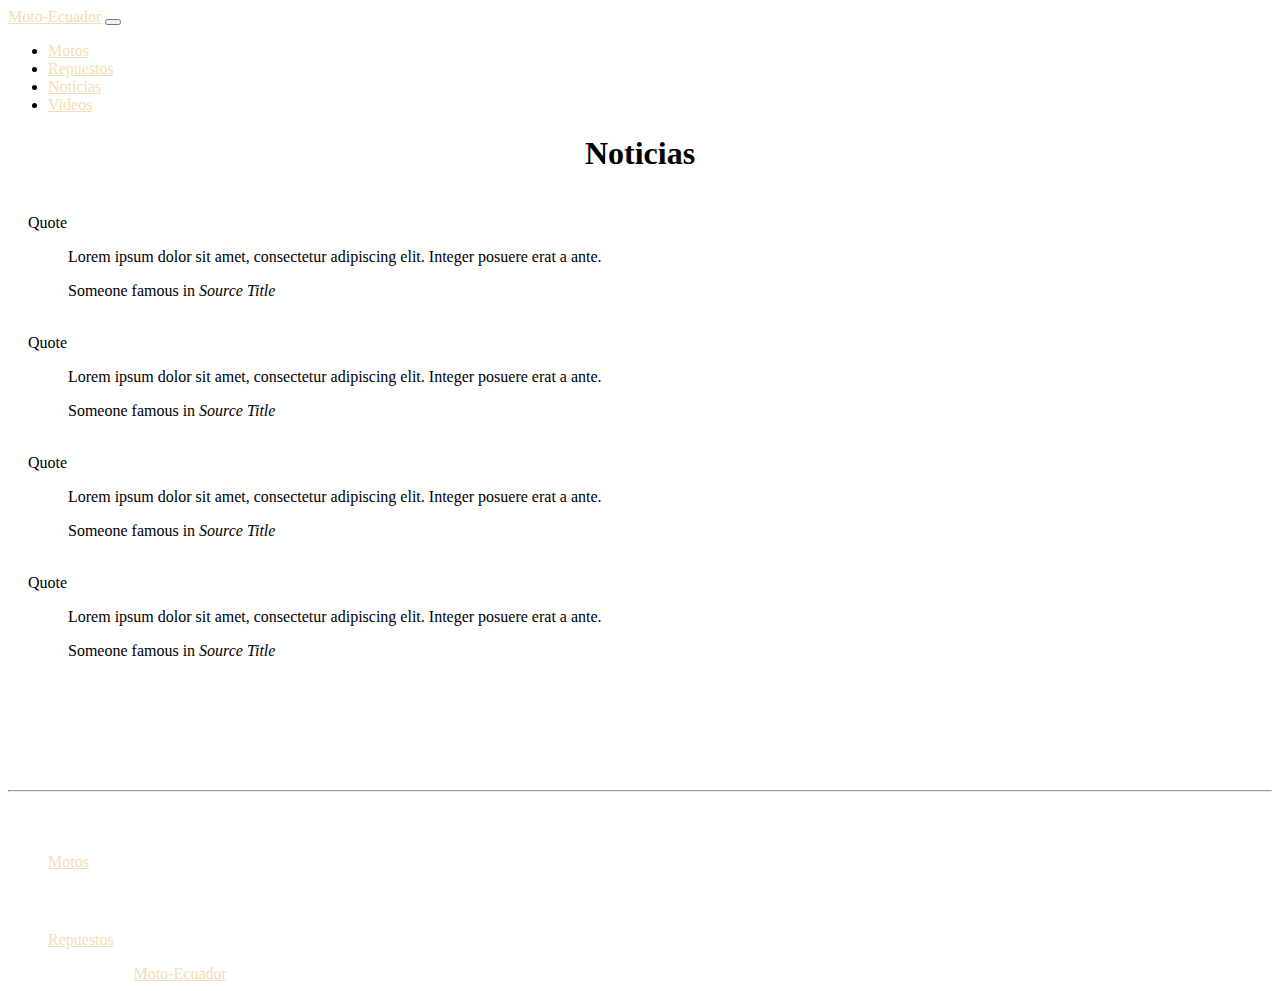
<file: noticias.html>
<!DOCTYPE html>
<html>

<head>
    <meta charset="utf-8" />
    <meta http-equiv="X-UA-Compatible" content="IE=edge">
    <title>Motos</title>
    <meta name="viewport" content="width=device-width, initial-scale=1">
    <link rel="stylesheet" href="https://stackpath.bootstrapcdn.com/bootstrap/4.1.3/css/bootstrap.min.css" integrity="sha384-MCw98/SFnGE8fJT3GXwEOngsV7Zt27NXFoaoApmYm81iuXoPkFOJwJ8ERdknLPMO"
        crossorigin="anonymous">

</head>

<body>

    <nav class="navbar navbar-expand-lg  navbar-dark bg-dark">
        <a class="navbar-brand" href="index.html">Moto-Ecuador</a>
        <button class="navbar-toggler" type="button" data-toggle="collapse" data-target="#navbarSupportedContent"
            aria-controls="navbarSupportedContent" aria-expanded="false" aria-label="Toggle navigation">
            <span class="navbar-toggler-icon"></span>
        </button>
        <div class="collapse navbar-collapse" id="navbarSupportedContent">
            <ul class="navbar-nav mr-auto">
                <li class="nav-item">
                    <a class="nav-link" href="motos.html">Motos</a>
                </li>
                <li class="nav-item">
                    <a class="nav-link" href="repuestos.html">Repuestos</a>
                </li>
                <li class="nav-item active">
                    <a class="nav-link" href="noticias.html">Noticias</a>
                </li>
                <li class="nav-item">
                    <a class="nav-link" href="videos.html">Videos</a>
                </li>
            </ul>
        </div>
    </nav>

    <div style="min-height:500px">
        <h1 style="text-align:center">Noticias</h1>
        <div style="padding:20px">
            <div class="card">
                <div class="card-header">
                    Quote
                </div>
                <div class="card-body">
                    <blockquote class="blockquote mb-0">
                        <p>Lorem ipsum dolor sit amet, consectetur adipiscing elit. Integer posuere erat a ante.</p>
                        <footer class="blockquote-footer">Someone famous in <cite title="Source Title">Source Title</cite></footer>
                    </blockquote>
                </div>
            </div><br>
            <div class="card">
                <div class="card-header">
                    Quote
                </div>
                <div class="card-body">
                    <blockquote class="blockquote mb-0">
                        <p>Lorem ipsum dolor sit amet, consectetur adipiscing elit. Integer posuere erat a ante.</p>
                        <footer class="blockquote-footer">Someone famous in <cite title="Source Title">Source Title</cite></footer>
                    </blockquote>
                </div>
            </div><br>
            <div class="card">
                <div class="card-header">
                    Quote
                </div>
                <div class="card-body">
                    <blockquote class="blockquote mb-0">
                        <p>Lorem ipsum dolor sit amet, consectetur adipiscing elit. Integer posuere erat a ante.</p>
                        <footer class="blockquote-footer">Someone famous in <cite title="Source Title">Source Title</cite></footer>
                    </blockquote>
                </div>
            </div><br>
            <div class="card">
                <div class="card-header">
                    Quote
                </div>
                <div class="card-body">
                    <blockquote class="blockquote mb-0">
                        <p>Lorem ipsum dolor sit amet, consectetur adipiscing elit. Integer posuere erat a ante.</p>
                        <footer class="blockquote-footer">Someone famous in <cite title="Source Title">Source Title</cite></footer>
                    </blockquote>
                </div>
            </div>
        </div>
    </div>


    <footer class="page-footer font-small blue pt-4 bg-primary" style="color:white">
        <style>
            a {
                color: wheat;
            }
        </style>
        <div class="container-fluid text-center text-md-left ">
            <div class="row">
                <div class="col-md-6 mt-md-0 mt-3">
                    <h5 class="text-uppercase">Motos.com</h5>
                    <p>Encuentra todo para tu moto</p>
                </div>
                <hr class="clearfix w-100 d-md-none pb-3">
                <div class="col-md-3 mb-md-0 mb-3">
                    <h5 class="text-uppercase">Principal</h5>
                    <ul class="list-unstyled">
                        <li>
                            <a href="motos.html">Motos</a>
                        </li>
                    </ul>

                </div>
                <div class="col-md-3 mb-md-0 mb-3">
                    <h5 class="text-uppercase">Externos</h5>
                    <ul class="list-unstyled">
                        <li>
                            <a href="repuestos.html">Repuestos</a>
                        </li>
                    </ul>
                </div>
            </div>
        </div>
        <div class="footer-copyright text-center py-3 bg-dark">© 2018 Copyright:
            <a href="#">Moto-Ecuador</a>
        </div>
    </footer>

    <script src="codigo/codigo.js"></script>

    <script src="https://code.jquery.com/jquery-3.3.1.slim.min.js" integrity="sha384-q8i/X+965DzO0rT7abK41JStQIAqVgRVzpbzo5smXKp4YfRvH+8abtTE1Pi6jizo"
        crossorigin="anonymous"></script>
    <script src="https://cdnjs.cloudflare.com/ajax/libs/popper.js/1.14.3/umd/popper.min.js" integrity="sha384-ZMP7rVo3mIykV+2+9J3UJ46jBk0WLaUAdn689aCwoqbBJiSnjAK/l8WvCWPIPm49"
        crossorigin="anonymous"></script>
    <script src="https://stackpath.bootstrapcdn.com/bootstrap/4.1.3/js/bootstrap.min.js" integrity="sha384-ChfqqxuZUCnJSK3+MXmPNIyE6ZbWh2IMqE241rYiqJxyMiZ6OW/JmZQ5stwEULTy"
        crossorigin="anonymous"></script>
</body>

</html>
</file>
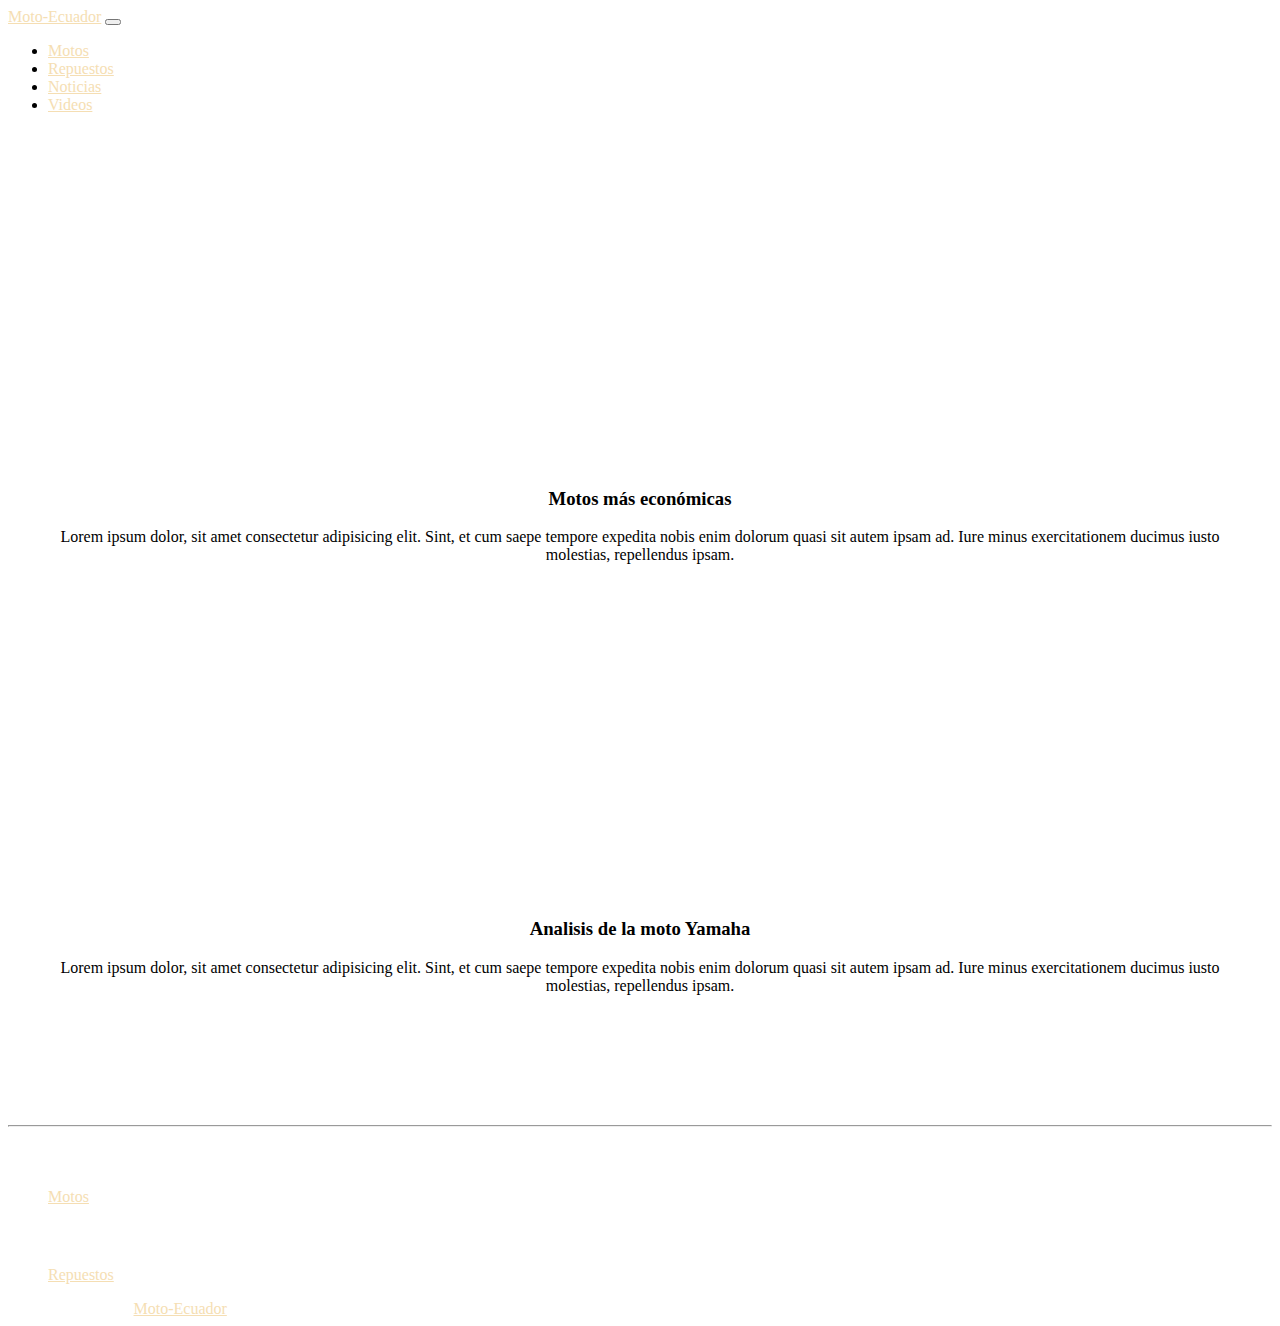
<file: videos.html>
<!DOCTYPE html>
<html>

<head>
    <meta charset="utf-8" />
    <meta http-equiv="X-UA-Compatible" content="IE=edge">
    <title>Motos</title>
    <meta name="viewport" content="width=device-width, initial-scale=1">
    <link rel="stylesheet" href="https://stackpath.bootstrapcdn.com/bootstrap/4.1.3/css/bootstrap.min.css" integrity="sha384-MCw98/SFnGE8fJT3GXwEOngsV7Zt27NXFoaoApmYm81iuXoPkFOJwJ8ERdknLPMO"
        crossorigin="anonymous">

</head>

<body>

    <nav class="navbar navbar-expand-lg  navbar-dark bg-dark">
        <a class="navbar-brand" href="index.html">Moto-Ecuador</a>
        <button class="navbar-toggler" type="button" data-toggle="collapse" data-target="#navbarSupportedContent"
            aria-controls="navbarSupportedContent" aria-expanded="false" aria-label="Toggle navigation">
            <span class="navbar-toggler-icon"></span>
        </button>
        <div class="collapse navbar-collapse" id="navbarSupportedContent">
            <ul class="navbar-nav mr-auto">
                <li class="nav-item">
                    <a class="nav-link" href="motos.html">Motos</a>
                </li>
                <li class="nav-item">
                    <a class="nav-link" href="repuestos.html">Repuestos</a>
                </li>
                <li class="nav-item">
                    <a class="nav-link" href="noticias.html">Noticias</a>
                </li>
                <li class="nav-item active">
                    <a class="nav-link" href="videos.html">Videos</a>
                </li>
            </ul>
        </div>
    </nav>

    <div style="min-height:500px; padding:20px">
        <div class="row">
            <div class="col-lg-6 col-md-6">
                <iframe width="100%" height="315" src="https://www.youtube.com/embed/C6lqktVXxmU" frameborder="0" allow="accelerometer; autoplay; encrypted-media; gyroscope; picture-in-picture" allowfullscreen></iframe>
            </div>
            <div class="col-lg-6 col-md-6" style="text-align: center">
                <h3>Motos más económicas</h3>
                <p>Lorem ipsum dolor, sit amet consectetur adipisicing elit. Sint, et cum saepe tempore expedita nobis enim dolorum quasi sit autem ipsam ad. Iure minus exercitationem ducimus iusto molestias, repellendus ipsam.</p>
            </div>
        </div>
        <div class="row">
                <div class="col-lg-6 col-md-6">
                    <iframe width="100%" height="315" src="https://www.youtube.com/embed/O8fX5AQC4ec" frameborder="0" allow="accelerometer; autoplay; encrypted-media; gyroscope; picture-in-picture" allowfullscreen></iframe>
                </div>
                <div class="col-lg-6 col-md-6" style="text-align: center">
                    <h3>Analisis de la moto Yamaha</h3>
                    <p>Lorem ipsum dolor, sit amet consectetur adipisicing elit. Sint, et cum saepe tempore expedita nobis enim dolorum quasi sit autem ipsam ad. Iure minus exercitationem ducimus iusto molestias, repellendus ipsam.</p>
                </div>
            </div>
    </div>


    <footer class="page-footer font-small blue pt-4 bg-primary" style="color:white">
            <style>
                    a{
                        color: wheat;
                    }
                    </style>
        <div class="container-fluid text-center text-md-left ">
            <div class="row">
                <div class="col-md-6 mt-md-0 mt-3">
                    <h5 class="text-uppercase">Motos.com</h5>
                    <p>Encuentra todo para tu moto</p>
                </div>
                <hr class="clearfix w-100 d-md-none pb-3">
                <div class="col-md-3 mb-md-0 mb-3">
                    <h5 class="text-uppercase">Principal</h5>
                    <ul class="list-unstyled">
                        <li>
                            <a href="motos.html">Motos</a>
                        </li>
                    </ul>

                </div>
                <div class="col-md-3 mb-md-0 mb-3">
                    <h5 class="text-uppercase">Externos</h5>
                    <ul class="list-unstyled">
                        <li>
                            <a href="repuestos.html">Repuestos</a>
                        </li>
                    </ul>
                </div>
            </div>
        </div>
        <div class="footer-copyright text-center py-3 bg-dark">© 2018 Copyright:
            <a href="#">Moto-Ecuador</a>
        </div>
    </footer>

    <script src="codigo/codigo.js"></script>

    <script src="https://code.jquery.com/jquery-3.3.1.slim.min.js" integrity="sha384-q8i/X+965DzO0rT7abK41JStQIAqVgRVzpbzo5smXKp4YfRvH+8abtTE1Pi6jizo"
        crossorigin="anonymous"></script>
    <script src="https://cdnjs.cloudflare.com/ajax/libs/popper.js/1.14.3/umd/popper.min.js" integrity="sha384-ZMP7rVo3mIykV+2+9J3UJ46jBk0WLaUAdn689aCwoqbBJiSnjAK/l8WvCWPIPm49"
        crossorigin="anonymous"></script>
    <script src="https://stackpath.bootstrapcdn.com/bootstrap/4.1.3/js/bootstrap.min.js" integrity="sha384-ChfqqxuZUCnJSK3+MXmPNIyE6ZbWh2IMqE241rYiqJxyMiZ6OW/JmZQ5stwEULTy"
        crossorigin="anonymous"></script>
</body>

</html>
</file>
